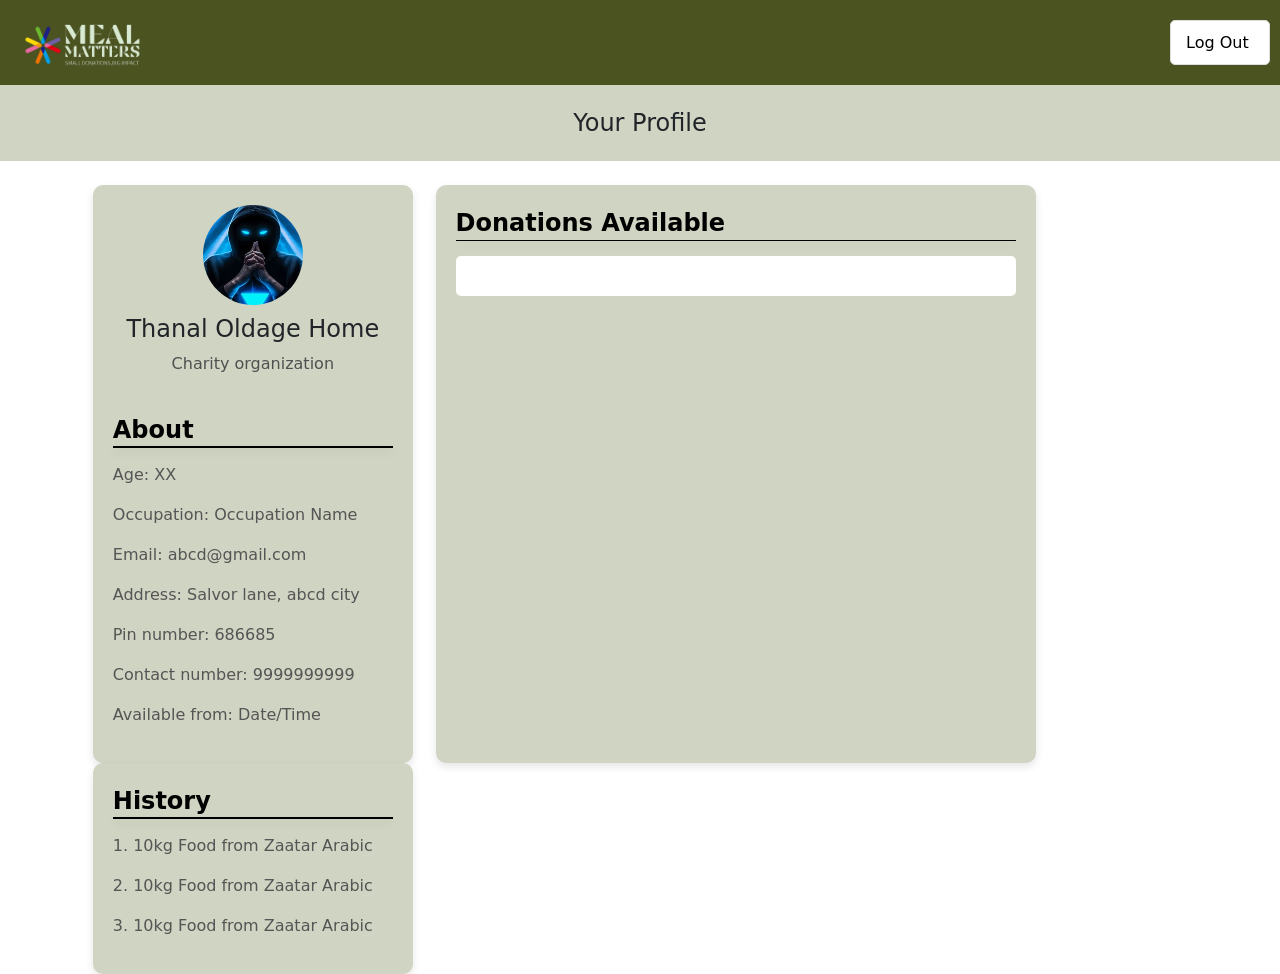
<file: charity.html>
<!DOCTYPE html>
<html lang="en">
<head>
    <meta charset="UTF-8">
    <meta name="viewport" content="width=device-width, initial-scale=1.0">
    <title>Document</title>
    <link href="https://cdn.jsdelivr.net/npm/bootstrap@5.3.2/dist/css/bootstrap.min.css" rel="stylesheet" integrity="sha384-T3c6CoIi6uLrA9TneNEoa7RxnatzjcDSCmG1MXxSR1GAsXEV/Dwwykc2MPK8M2HN" crossorigin="anonymous">
    <link rel="stylesheet" href="donor.css"> 
    <script src="request.js"></script>
</head>
<body>
    <script src="https://cdn.jsdelivr.net/npm/bootstrap@5.3.2/dist/js/bootstrap.bundle.min.js" integrity="sha384-C6RzsynM9kWDrMNeT87bh95OGNyZPhcTNXj1NW7RuBCsyN/o0jlpcV8Qyq46cDfL" crossorigin="anonymous"></script>
    <nav class="navbar navbar-expand-lg nav1">
        <div class="container-fluid">
          <img src="./images/logomain.png" alt="Icon" width="120" height="50" class="d-inline-block align-top">         
        </div>
        <div class="collapse navbar-collapse" id="navbarSupportedContent">
          <ul class="navbar-nav">
          <li>
            <div class="logout" onclick="redirectToLogin()">
                Log Out
            </div>
          </li>
          </ul>          
        </div>
    </nav>
    <div class="profile-ctn"> Your Profile</div>
    <div class="container mt-4">
        <div class="row">
          <div class="col-md-4 box-ctn">
            <div class="to-mid">
            <img src="./images/profileimg.jpeg" alt="Profile" class="profile-image">
            <h4 class="font-weight-bold mb-2 js-charity">Thanal Oldage Home</h4>
            <p class="text-muted">Charity organization</p> 
            </div>
            <div class="about-section">
              <div class="heading">
                About
                <div class="line"></div>
              </div>
              <div class="details">
                <p>Age: XX</p>
                <p>Occupation: Occupation Name</p>
                <p>Email: abcd@gmail.com</p>
                <p>Address: Salvor lane, abcd city</p>
                <p>Pin number: 686685</p>
                <p>Contact number: 9999999999</p>
                <p>Available from: Date/Time</p>
              </div>
            </div>       
          </div>

          <div class="col-md-4 box-ctn box-ctn2">
            <div class="second-column">
              <!-- Donate Section -->
              <div class="heading">
                Donations Available
                <div class="line"></div>
              </div>
            <div class="donation-requestcard js-request">
              
                <!--<div class="donation-requestdetails ">
                    <p>Donor: Zaatar Arabic Restaurant</p>
                    <div class="row">
                        <div class="col-4">
                            <p>Quantity : 5kg</p>
                            <p>Type : Non Veg</p>
                        </div>
                        <div class="col-4">
                            <p>Location : Kochi</p>
                            <p>Date : 19/11/2023</p>
                        </div>
                    </div>
                    
                    
                </div>
                <div class="donation-requestbtn button-allign">
                    <div class="btn-group status-buttons" role="group" aria-label="Basic example" >
                        <button type="button" class="btn btn-primary status-buttons">Accept</button>
                        <button type="button" class="btn btn-primary status-buttons">Decline</button>
                      </div>
                </div>-->

            </div>
    
                
          </div></div>
          <div class="col-md-4 box-ctn">
            <div class="heading">
              History
              <div class="line"></div>
            </div>        
            <div class="details">
              <p>1. 10kg Food from Zaatar Arabic</p>
              <p>2. 10kg Food from Zaatar Arabic</p>
              <p>3. 10kg Food from Zaatar Arabic</p>
            </div>
          </div>
        </div>
      </div>
       
      <script src="request.js"></script>
      <script src="delivery.js"></script>
</body>
<script >
  console.log("opened-> from the scipt tag")
</script>
</html>
</file>
<file: donor.css>
:root{
    --white : white;
    --army-green: #4b5320;
    --black : #000000;
    --box-color: rgb(208, 212, 194);
    --box-shadow: 0 4px 8px rgba(0, 0, 0, 0.1);
}
.profile-ctn{
    background-color: var(--box-color); /* Light green background color */
    padding: 20px;
    width: 100%; /* Width spans the window */
    text-align: center; /* Center text */
    font-size: 1.5rem;
  }
.nav1{
    background-color: var(--army-green);
    height: 85px;
    width: 100%;
    padding: 10px;
}
.texts{
    color: var(--white);
}
.logout {
    color: var(--black);
    display: inline-block;
    width: 100px;
    height: 45px;
    padding: 10px 15px;
    background-color: var(--white);
    border: 1px solid #ddd;
    border-radius: 5px;
    cursor: pointer;   
}
.logout:hover {
    background-color: #43cd6f; /* Light green background on hover */
}
.to-mid{
    display: grid;
    align-items: center;
    justify-items: center;
}
  /* Added styles for the first column */
  .box-ctn {
    background-color: var(--box-color); /* White background */
    width: 320px;
    height: auto;
    padding: 20px;
    box-shadow: var(--box-shadow); /* Light box shadow */
    border-radius: 10px; /* Rounded corners */
    text-align: left; /* Center text */
    margin-left: 2%;
  }
  .box-ctn2{
    width: 600px;
  }
  .box-ctn3{
    width: 300px;
  }
  .profile-image {
    width: 100px; 
    height: 100px; 
    border-radius: 50%; /* Make it round */
    margin-bottom: 10px; /* Add some space below the image */
  }
  .rating {
    color: var(--black); 
    font-size: 1rem; 
  }
  .about-section {
    margin-top: 20px; /* Add space between the rating and the about section */
  }
  .heading {
    position: relative;
    font-size: 1.5rem;
    font-weight: bold;
    color: var(--black);
    margin-bottom: 15px;
  }
  .line {
    position: absolute;
    bottom: 0;
    left: 0;
    width: 100%;
    height: 1.5px; /* Line thickness */
    background-color: var(--black);
    box-shadow:var(--box-shadow);/* Line shadow */
  }
  .details {
    font-size: 1rem;
    color: #555;
    text-align: left;
  }
  #donate-form {
    margin-top: 20px; /* Add space between the heading and the form */
  }
  .form-group {
    margin-bottom: 20px;
  }


  .donation-requestcard,.delivery-requestcard{
    background-color: white;
    color: black;
    border-radius: 5px;
    padding:20px;
  }

  .status-buttons{
    background-color: #4b5320;
    border-color: #000000;
  }

  .button-allign{
    text-align: center;
  }

  .status-buttons:hover {
    background-color: #43cd6f; /* Light green background on hover */
}
</file>
